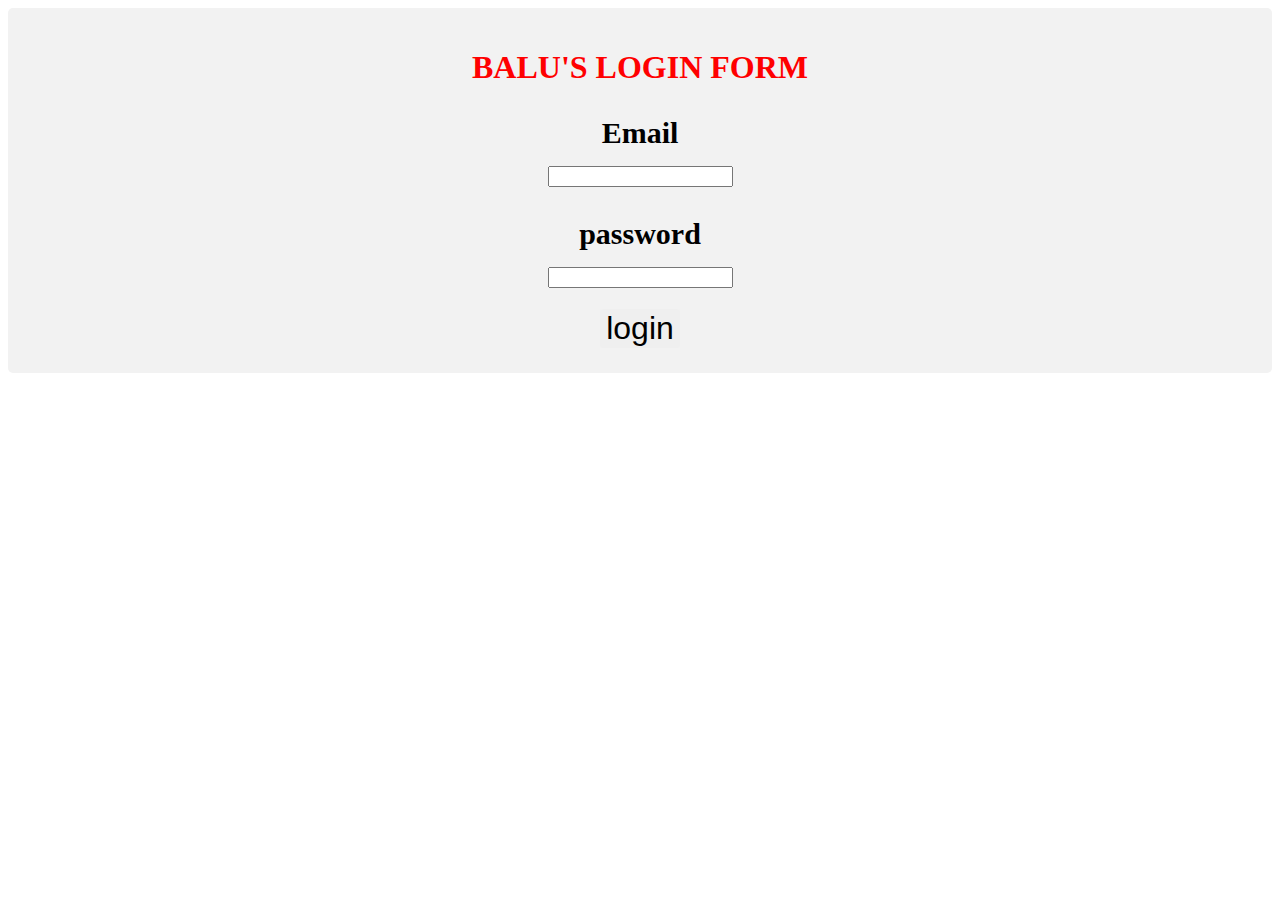
<file: flex example/index.html>
<!DOCTYPE html>
<html lang="en">
<head>
    <meta charset="UTF-8">
    <meta name="viewport" content="width=device-width, initial-scale=1.0">
    <link rel="stylesheet" href="./style.css">
    <title>login page</title>
</head>
<body>
    <div class="files">
        <h1>BALU'S LOGIN FORM</h1>
          <p class="Email">Email</p>
        <p class="textfield"><input type="text" value=""></p>
       <p class="password">password</p>
        <p class="textfield"><input type="text" value=" "> </p>
        <button class="sai">login</button> 
    </div>
</body>
</html>
</file>
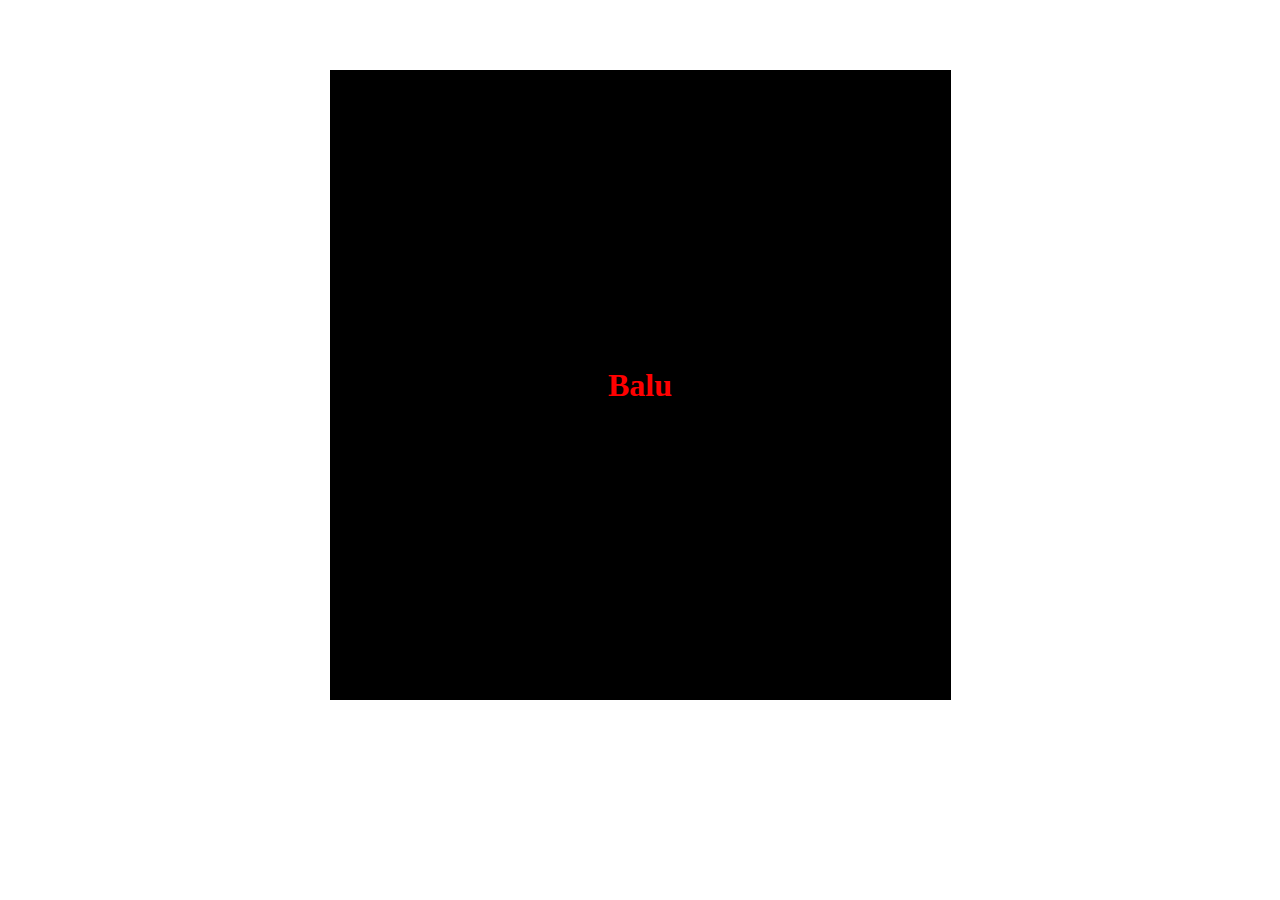
<file: RWD/index.html>
<!DOCTYPE html>
<html lang="en">
<head>
    <meta charset="UTF-8">
    <meta name="viewport" content="width=device-width, initial-scale=1.0">
<link rel="stylesheet" href="style.css">
    <title>Document</title>
</head>
<body>
  <h1 class="heading">Balu</h1>   
</body>
</html>
</file>
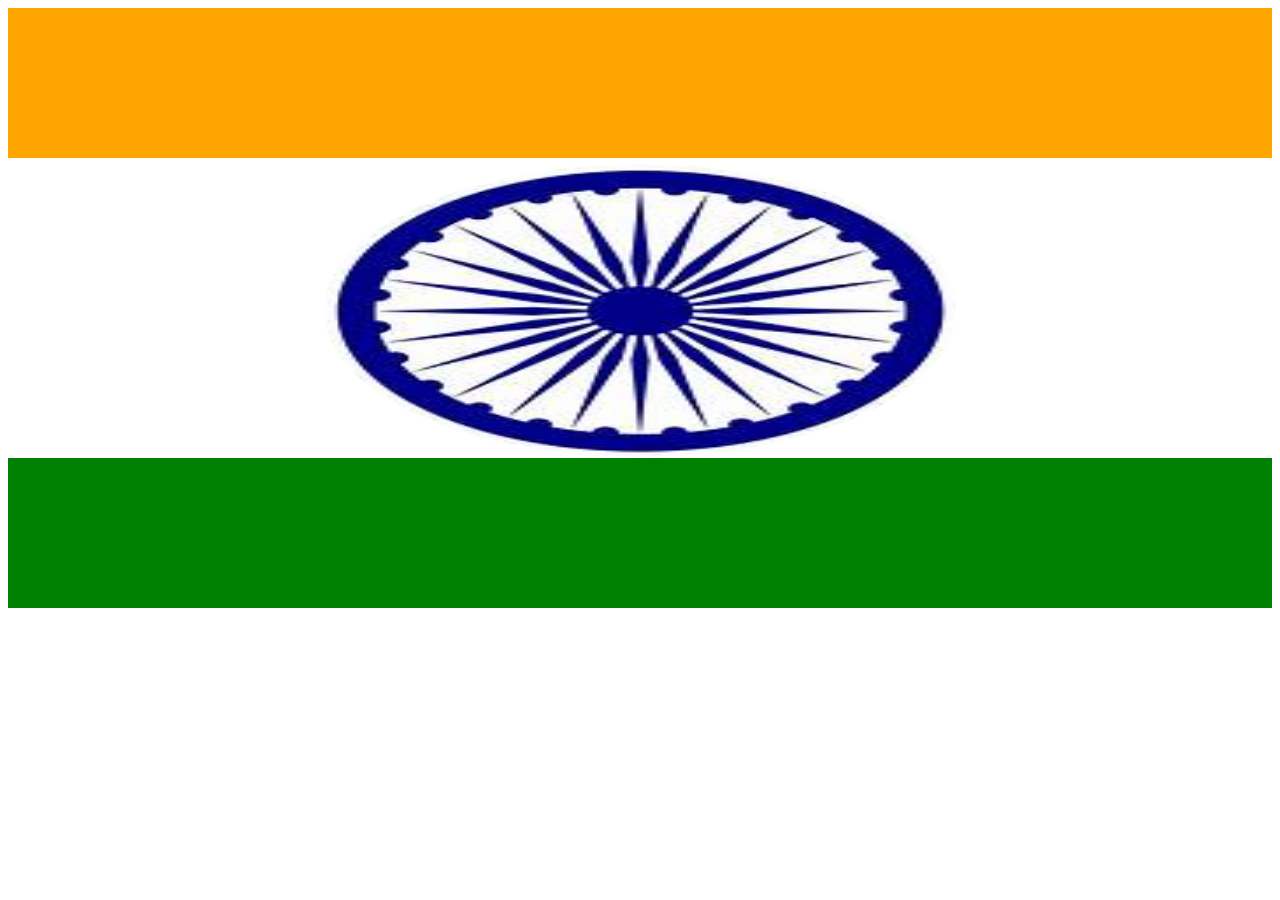
<file: flag.html>
<!DOCTYPE html>
<html lang="en">

<head>
  <meta charset="UTF-8">
  <title>CSS Flag Project</title>
  <style>
    /*CSS Code here*/
     
      .orange{
        position: relative;
        background-color: orange;
        height: 150px;
        width: 100%;
      }
      #white{
        position: absolute;
        top: 150px;
        background-color: white;
        width: 100%;
        height: 150px;
      }
      .green{
        position: absolute;
        top: 300px;
      background-color: green;
      height: 150px;
      width: 100%;
    }
img{
  position: absolute;
  align-items: center;
  height: 293px;
  width: 50%;
  border-radius: 50%;
  top: 6px;
  left: 25%;
}
    
  </style>
</head>

<body>
    <div class="orange">
<div id="white"> <img src="./ashokachakra.jpeg"/>
<div class="green">

</div>
</div>
    </div>
   </body>

</html>
</file>
<file: flex example/style.css>
.Email
{
    font-weight: bold;
    font-size: 30px;
    margin-bottom: 5px;
    border-radius: 5%;
}

.password{
    font-weight: bold;
    font-size: 30px;
    margin-bottom: 5px; 
}

.sai
{
    font-size: xx-large;
     color: color-mix(in hsl increasing hue, color 50, color 50);
    margin-top: 5px;
    margin-bottom: 5px;
    border-radius: 5%;
    border: none;
}

.files{ 
   /* max-width: 100rem;
    padding: 20px;
    background-color: #f2f2f2;*/
    border-radius: 10px;
    text-align: center;
    padding: 20px;
    background-color: #f2f2f2;
    border-radius: 5px;
    

}

h1
{
    color: red;
    scrollbar-highlight-color: black;
}
</file>
<file: RWD/style.css>
* {
    margin: 0;
    padding: 0;
   box-sizing: border-box;

}
body{
    display: flex;
    align-items: center;
    justify-content: center;
    padding: 70px;

}
.heading{
    color: red;
    border: 2px solid black;
     background-color: black;
width: 69vh;
height: 70vh;
     display: flex;
    align-items: center;
    justify-content: center;
    
  }
</file>
